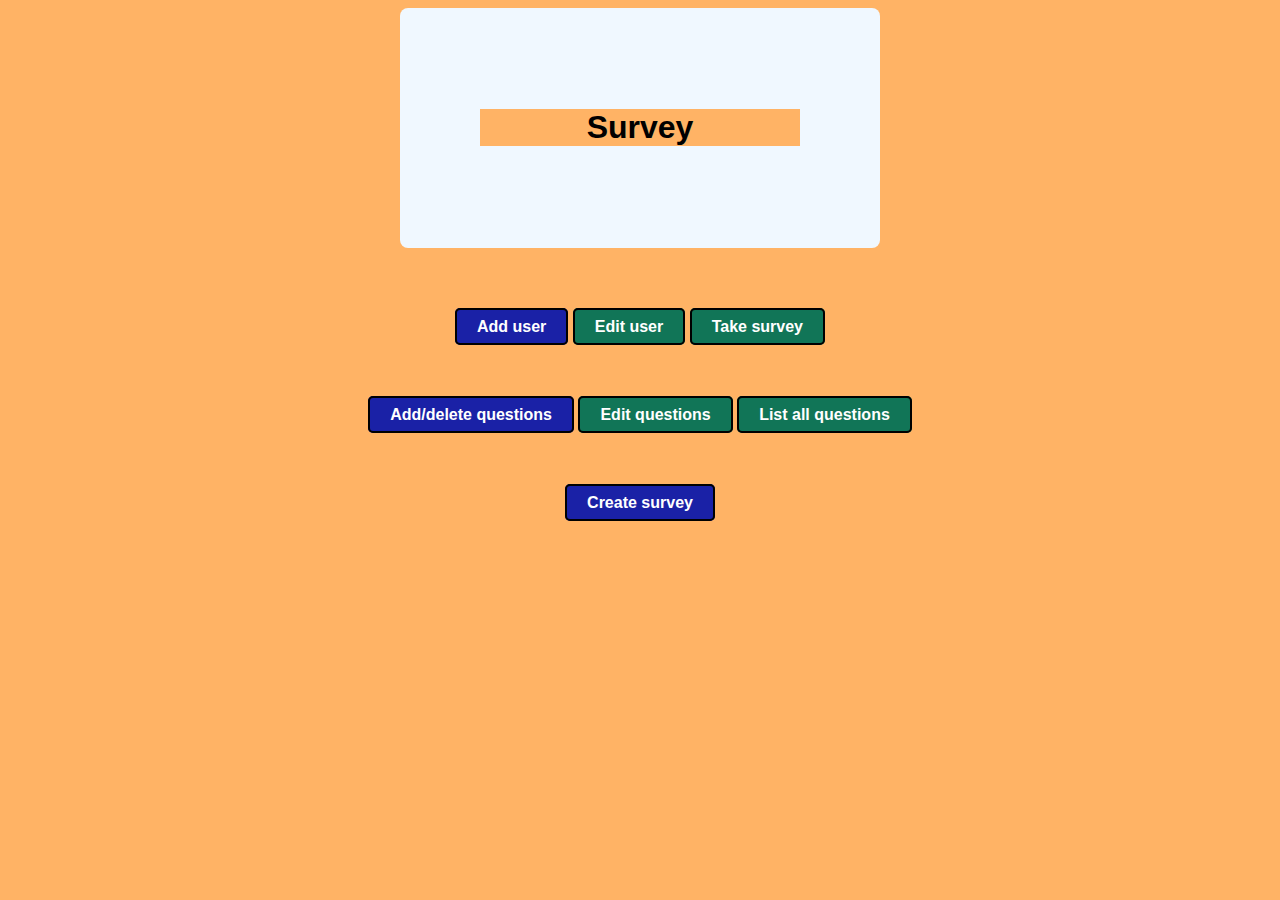
<file: src/main/resources/index.html>
<!DOCTYPE html>
<html lang="en">
<head>
    <meta charset="UTF-8">
    <title>Kristiania Survey</title>
    <link rel="stylesheet" href="style.css">
</head>
<body>

    <main>
        <h1 class="header">Survey</h1>
    </main>

    <div class="div-container">
        <a href="newUser.html" class="clickme warning">Add user</a>
        <a href="updateUser.html" class="clickme success">Edit user</a>
        <a href="takeSurvey.html" class="clickme success">Take survey</a>
    </div>

    <div class="div-container">
        <a href="addQuestion.html" class="clickme warning">Add/delete questions</a>
        <a href="editQuestions.html" class="clickme success">Edit questions</a>
        <a href="listAllQuestions.html" class="clickme success">List all questions</a>
    </div>

    <div class="div-container">
        <a href="newSurvey.html" class="clickme warning">Create survey</a>
    </div>

</body>
</html>
</file>
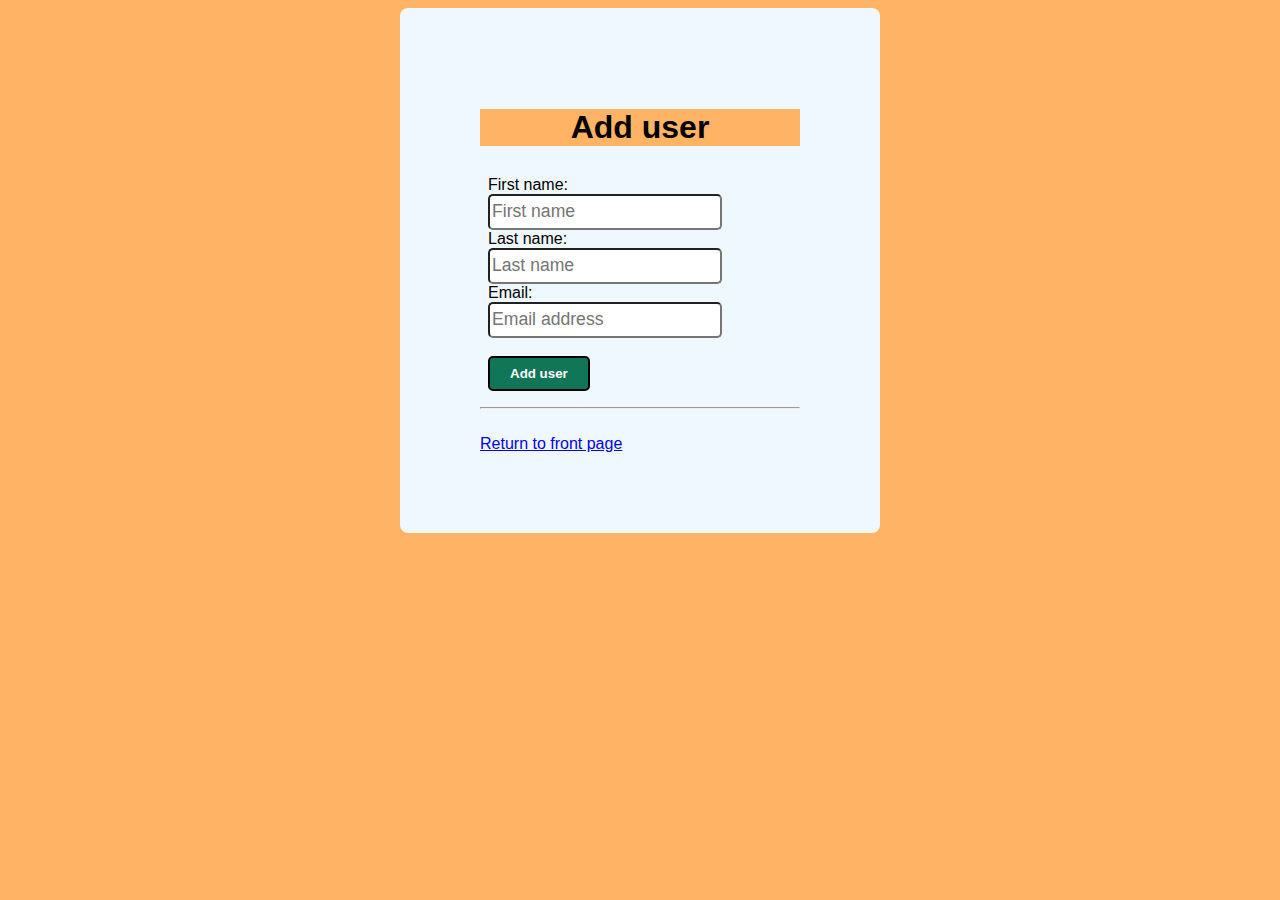
<file: src/main/resources/newUser.html>
<!DOCTYPE html>
<html lang="en">
<head>
    <meta charset="UTF-8">
    <title>Add user</title>
    <link rel="stylesheet" href="style.css">
</head>
<body>
<main>
    <h1 class="header">Add user</h1>

    <form method="POST" action="/api/newUser">
        <div id="addQuestion">
            <label for="first-name-user">First name:</label>
            <input class="input" placeholder="First name" type="text" name="firstname_user" id="first-name-user" autofocus required/>
            <br>
            <label for="last-name-user">Last name:</label>
            <input class="input" placeholder="Last name" type="text" name="lastname_user" id="last-name-user" required/>
            <br>
            <label for="email">Email:</label>
            <br>
            <input class="input" type="email" placeholder="Email address" name="email" id="email" required>
            <br>
            <br>
            <button class="clickme success" type="submit">Add user</button>
        </div>
    </form>

    <hr>
    <br>
    <div>
        <a href="/index.html">Return to front page</a>
    </div>
</main>

</body>
</html>
</file>
<file: src/main/resources/style.css>
body {
    background-color: #ffb365;
    font-family: "MS Reference Sans Serif", sans-serif;
}

.header {
    text-align: center;
    background: #ffb365;
}

main {
    padding: 5em;
    background-color: aliceblue;
    max-width: 20em;
    margin: auto;
    border-radius: .5em;
}

#addQuestion, #addOptions {
    padding: 0.5em;
}

button, input {
    border-radius: 5px;
}

.clickme {
    background-color: #EEEEEE;
    padding: 8px 20px;
    text-decoration:none;
    font-weight:bold;
    border-radius:5px;
    cursor:pointer;
}

.div-container {
    text-align: center;
    margin: 70px;
}



.warning {
    background-color: #1a21a6;
    color: #FFFFFF;
    border: 2px black solid;
}

.warning:hover {
    background-color: #858aec;
    color: #FFFFFF;
}

.success {
    background-color: #117557;
    color: #FFFFFF;
    border: 2px black solid;
}

.warningred {
    background-color: #751111;
    color: #FFFFFF;
    border: 2px black solid;
}

.warningred:hover {
    background-color: #d34040;
    color: #FFFFFF;
}

.success:hover {
    background-color: #40d39f;
    color: #FFFFFF;
}

.input {
    height: 30px;
    font-size: 1.1rem;
}

.input:focus {
    outline: none;
    box-shadow: none;
}
</file>
